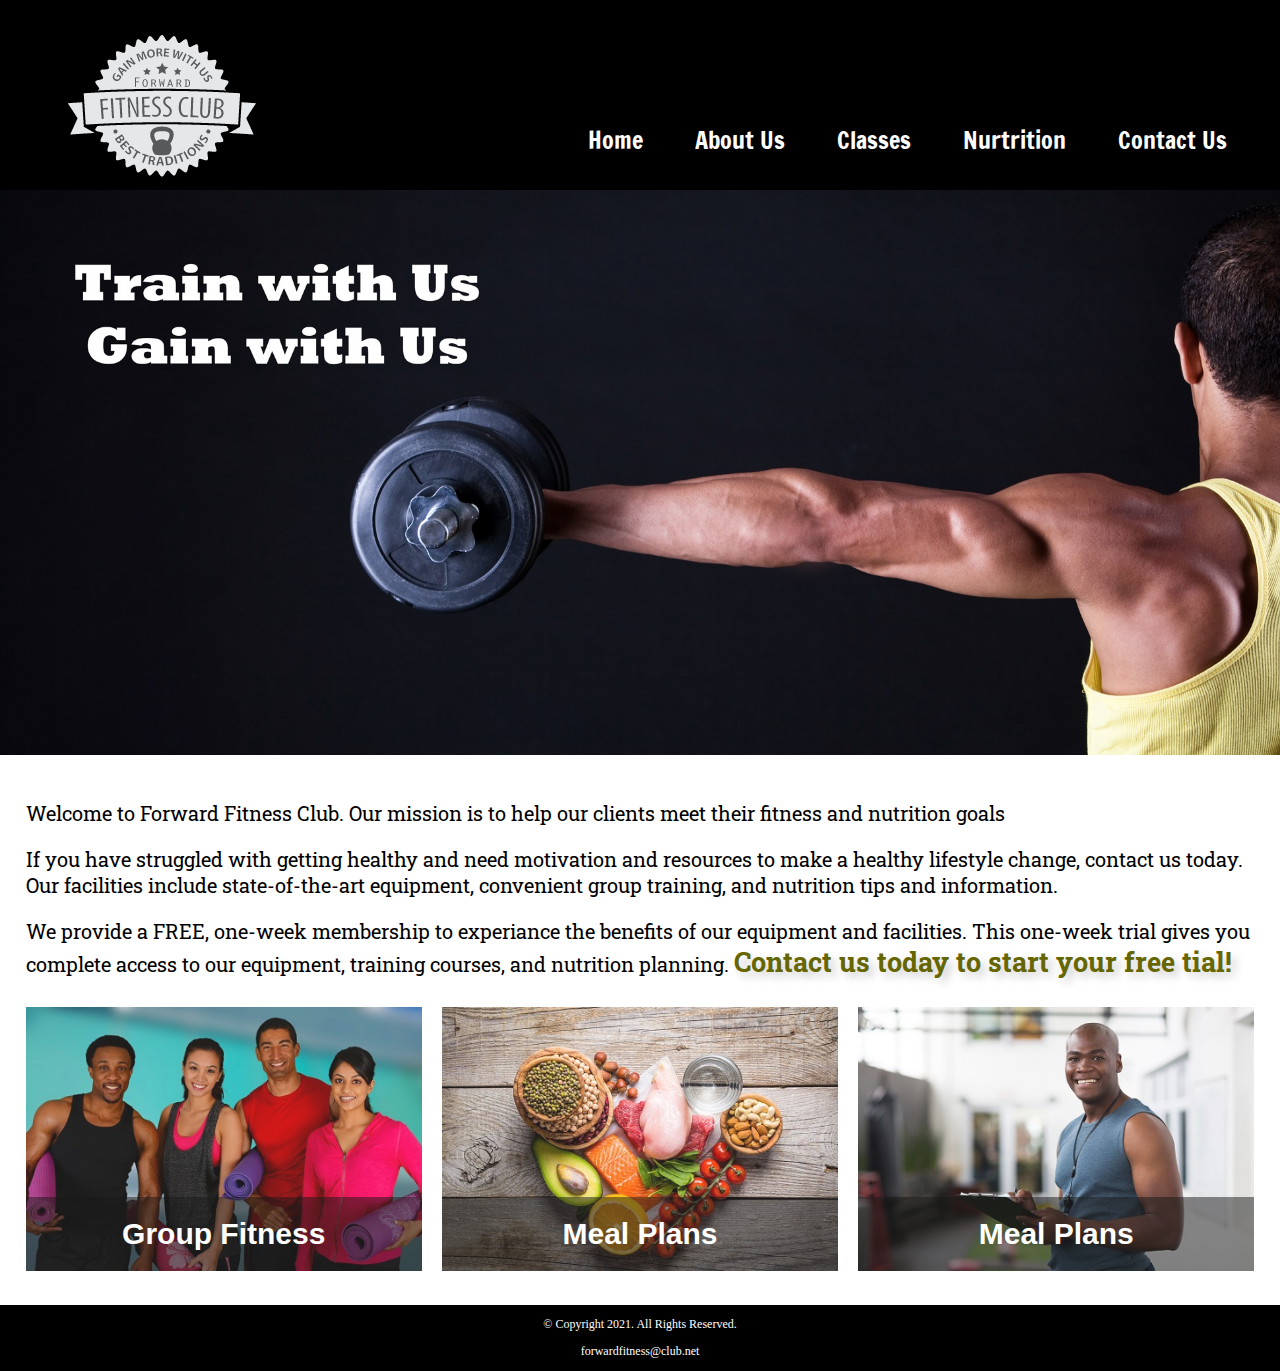
<file: fitness/index.html>
<!DOCTYPE html>
<!--This website is created by: Ritvik Sehgal-->
<html lang="en">
<head>
    <title>Forward Fitness Club</title>
    <meta charset="utf-8">
    <link rel="stylesheet" href="css/styles.css">
    <meta name="viewport" content="width=device-width, initial-scale=1.0">
    <link href="https://fonts.googleapis.com/css2?family=Francois+One&family=Roboto+Slab&display=swap" rel="stylesheet">
    <link rel="shortcut icon" href="images/favicon.ico">
    <link rel="icon" type="image/png" sizes="32x32" href="images/favicon-32.png">
    <link rel="apple-touch-icon" sizes="180x180" href="images/apple-touch-icon.png">
    <link rel="icon" sizes="192x192" href="images/android-chrome-192.png">
</head>
<body>
    <div id="container">
<!--used header to write names and logos-->
    <header>
        <a href="index.html"><img src="images/forward-fitness-logo.png" alt="Forward Fitness Club Logo"></a>
    </header>
<!--use nav to put hyperlinks to other pages-->
    <nav>
        <ul>
        <li><a href="index.html"> Home</a></li>
        <li><a href="about.html">About Us</a></li>
        <li><a href="classes.html">Classes</a></li>
        <li>><a href="nutrition.html">Nurtrition</a></li>
        <li><a href="contact.html">Contact Us</a></li>
        </ul>

    </nav>

    <!--hero image-->

    <div id="hero" class="tablet-desktop">
        <img src="images/hero-image.jpg" alt="left arm extended holding a weight">
    </div>

<!--Use main to add the main content of the page-->
    <main>
        <div class="mobile">

            <p>Welcome to Forward Fitness Club. Our mission is to help our clients meet their fitness and nutrition goals.</p>
            <h3>FREE One-Week Trial Membership!</h3>
            <p>Call Us Today to Get Started</p>
            <p class="tel-link"><a href="tel:8145559608">(814) 555-9608</a></p>

            <h4>Fitness Club Hours:</h4>
            <ul class="hours">
                <li>Mon - Thu: 6:00am - 6:00pm</li>
                <li>Friday: 6:00am - 4:00pm</li>
                <li>Saturday: 8:00am - 6:00pm</li>
                <li>Sunday: Closed</li>
            </ul>


        </div>

        <div class="tablet-desktop">
        <p>Welcome to Forward Fitness Club. Our mission is to help our clients meet their fitness and nutrition goals</p>
        <p>If you have struggled with getting healthy and need motivation and resources to make a healthy lifestyle change, contact us today. Our facilities include state-of-the-art equipment, convenient group training, and nutrition tips and information.</p>
        <p>We provide a FREE, one-week membership to experiance the benefits of our equipment and facilities. This one-week trial gives you complete access to our equipment, training courses, and nutrition planning. <span class="action">Contact us today to start your free tial!</span></p>
    </div>


    <div class="grid">
        <figure class="frame">

            <a href="classes.html"><img src="images/fitness-group.jpg" alt="group of fitness people"></a>
            <figcaption class="pic-text">Group Fitness</figcaption>
        </figure>
    


     <figure class="frame">
        <a href="nutrition.html"><img src="images/food-heart.jpg" alt="healthy food in the shape of a heart"></a>
        <figcaption class="pic-text">Meal Plans</figcaption>
        </figure>

        <figure class="frame">
        <a href="contact.html"><img src="images/personal-trainer.jpg" alt="personal trainer with a clipboard"></a>
        <figcaption class="pic-text">Meal Plans</figcaption>
        </figure>
    </div>

    </main>
<!--use footer area to add footer content-->
    <footer>
        <p>&copy; Copyright 2021. All Rights Reserved.</p>
        <p><a href="mailto:forwardfitness@club.net">forwardfitness@club.net</a></p>
    </footer>
    </div>
</body>

</html>
</file>
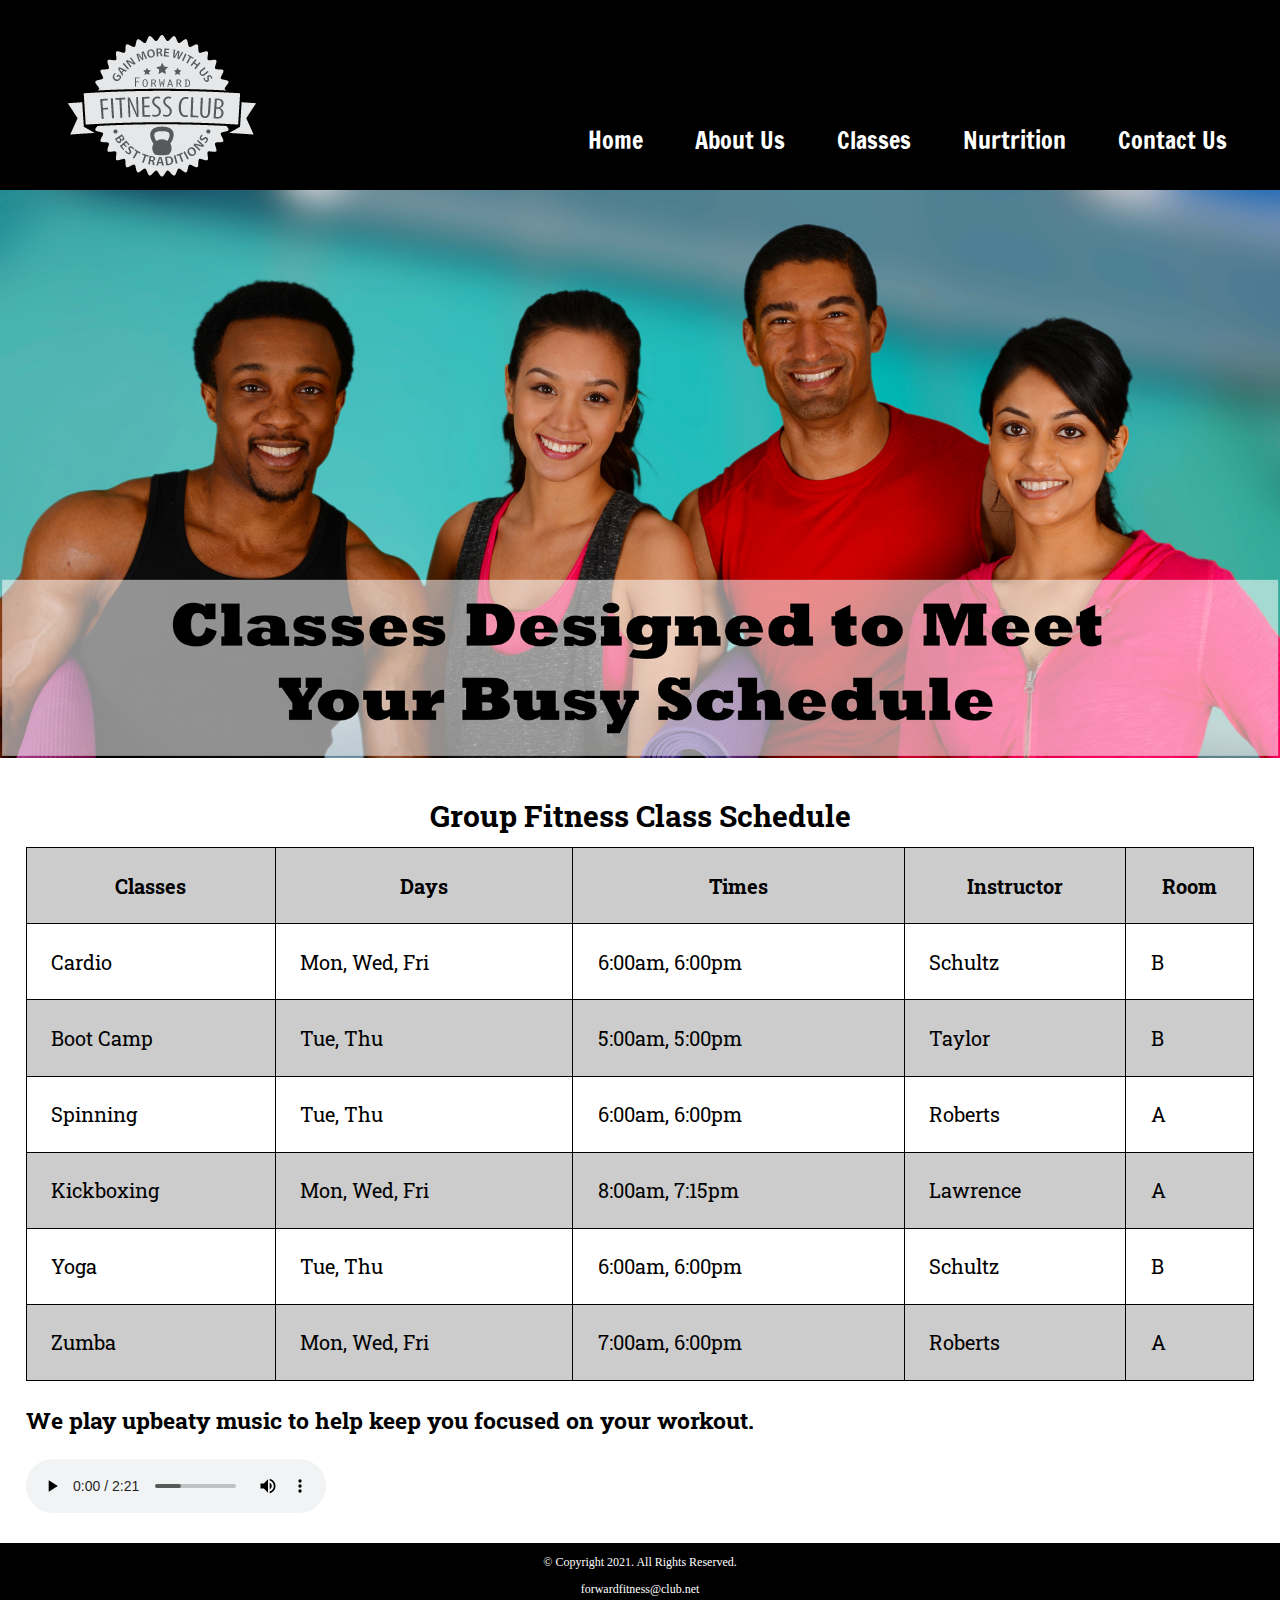
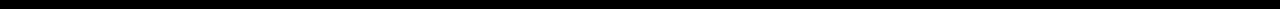
<file: fitness/classes.html>
<!DOCTYPE html>
<!--This website is created by: Ritvik Sehgal-->
<html lang="en">
<head>
    <title>Forward Fitness Club</title>
    <meta charset="utf-8">
    <link rel="stylesheet" href="css/styles.css">
    <meta name="viewport" content="width=device-width, initial-scale=1.0">
    <link href="https://fonts.googleapis.com/css2?family=Francois+One&family=Roboto+Slab&display=swap" rel="stylesheet">
    <link rel="shortcut icon" href="images/favicon.ico">
    <link rel="icon" type="image/png" sizes="32x32" href="images/favicon-32.png">
    <link rel="apple-touch-icon" sizes="180x180" href="images/apple-touch-icon.png">
    <link rel="icon" sizes="192x192" href="images/android-chrome-192.png">
</head>
<body>
    <div id="container">
<!--used header to write names and logos-->
    <header>
        <a href="index.html"><img src="images/forward-fitness-logo.png" alt="Forward Fitness Club Logo"></a>
    </header>
<!--use nav to put hyperlinks to other pages-->
    <nav>
        <ul>
            <li><a href="index.html"> Home</a></li>
            <li><a href="about.html">About Us</a></li>
            <li><a href="classes.html">Classes</a></li>
            <li>><a href="nutrition.html">Nurtrition</a></li>
            <li><a href="contact.html">Contact Us</a></li>
            </ul>
    </nav>

    <!--Classes hero image-->
    <div id="hero" class="tablet-desktop">
        <img src="images/classes-hero-image.jpg" alt="group of fitness people">
    </div>


    <!--Use main to add the main content of the page-->
    <main>
        <div class="mobile">

            <h3>Group Fitness Classes</h3>
            <p>Boot Camp: TR 5am &amp; 5pm</p>
            <p>Cardio: MWF 6am &amp; 6pm</p>
            <p>Kickboxing: MWF 8am &amp; 7:15pm</p>
            <p>Spinning: TR 6am &amp; 6pm</p>
            <p>Yoga: TR 6am &amp; 6pm</p>
            <p>Zumba: MWF 7am &amp; 6pm</p>
        </div>

        <div class="tablet-desktop">
            <table><!--start table-->
                <caption>Group Fitness Class Schedule</caption>
                <tr><!--Row 1-->
                    <th>Classes</th>
                    <th>Days</th>
                    <th>Times</th>
                    <th>Instructor</th>
                    <th>Room</th>
                </tr>
                <tr><!--Row 2-->
                    <td>Cardio</td>
                    <td>Mon, Wed, Fri</td>
                    <td>6:00am, 6:00pm</td>
                    <td>Schultz</td>
                    <td>B</td>
                </tr>
                <tr><!--Row 3-->
                    <td>Boot Camp</td>
                    <td>Tue, Thu</td>
                    <td>5:00am, 5:00pm</td>
                    <td>Taylor</td>
                    <td>B</td>
                </tr>
                <tr><!--Row 4-->
                    <td>Spinning</td>
                    <td>Tue, Thu</td>
                    <td>6:00am, 6:00pm</td>
                    <td>Roberts</td>
                    <td>A</td>
                </tr>
                <tr><!--Row 5-->
                    <td>Kickboxing</td>
                    <td>Mon, Wed, Fri</td>
                    <td>8:00am, 7:15pm</td>
                    <td>Lawrence</td>
                    <td>A</td>
                </tr>
                <tr><!--Row 6-->
                    <td>Yoga</td>
                    <td>Tue, Thu</td>
                    <td>6:00am, 6:00pm</td>
                    <td>Schultz</td>
                    <td>B</td>
                </tr>
                <tr><!--Row 7-->
                    <td>Zumba</td>
                    <td>Mon, Wed, Fri</td>
                    <td>7:00am, 6:00pm</td>
                    <td>Roberts</td>
                    <td>A</td>
                </tr>
            </table>

        </div>

        <div id="music-sample">
            <h3>We play upbeaty music to help keep you focused on your workout.</h3>
            <audio controls>
                <source src="media/ffc_audio.mp3" type="audio/mp3">
                    <source src="media/ffc_audio.ogg" type="audio/ogg">
                        <p>Your browser does not support the audio element</p>
            </audio>

        </div>
    </main>
    <!--use footer area to add footer content-->
    <footer>
        <p>&copy; Copyright 2021. All Rights Reserved.</p>
        <p><a href="mailto:forwardfitness@club.net">forwardfitness@club.net</a></p>
    </footer>
</body>

</html>
</file>
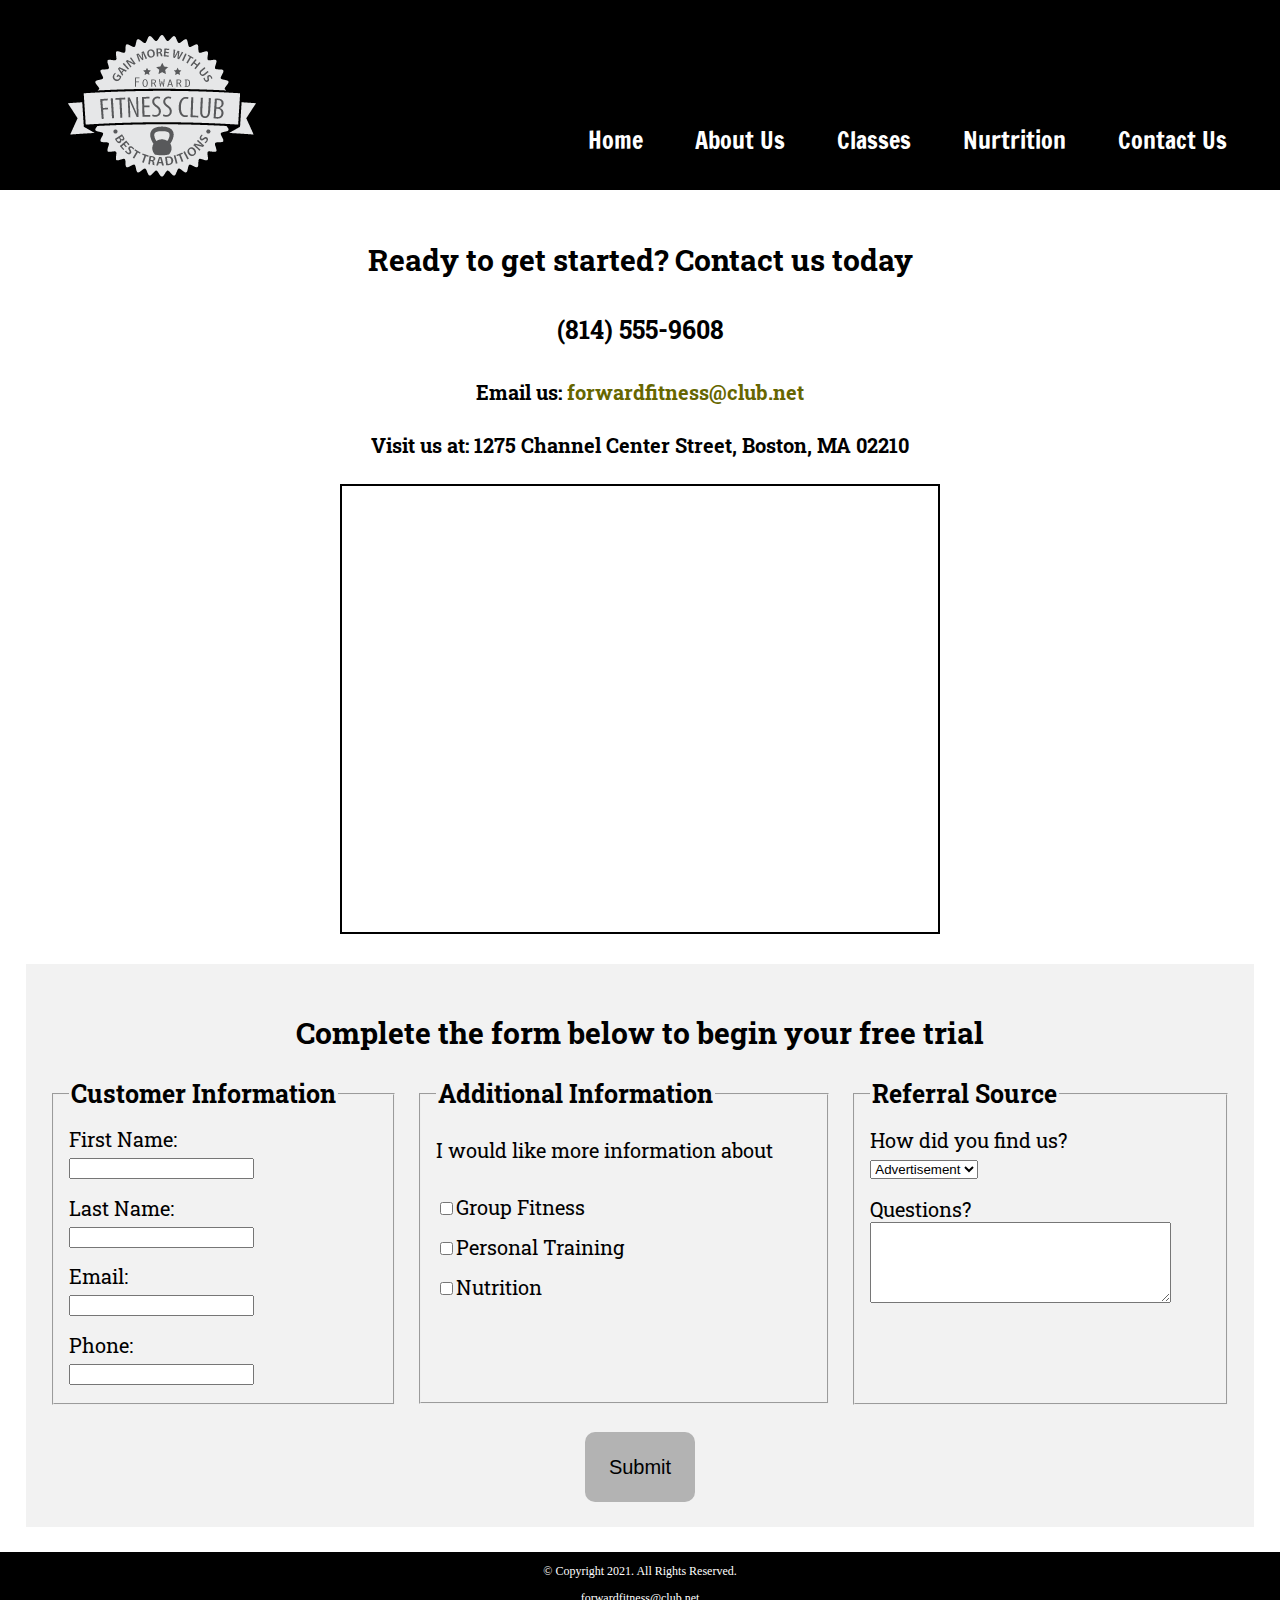
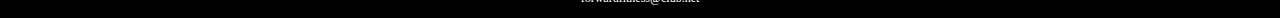
<file: fitness/contact.html>
<!DOCTYPE html>
<!--This website is created by: Ritvik Sehgal-->
<html lang="en">
<head>
    <title>Forward Fitness Club</title>
    <meta charset="utf-8">
    <link rel="stylesheet" href="css/styles.css">
    <meta name="viewport" content="width=device-width, initial-scale=1.0">
    <link href="https://fonts.googleapis.com/css2?family=Francois+One&family=Roboto+Slab&display=swap" rel="stylesheet">
    <link rel="shortcut icon" href="images/favicon.ico">
    <link rel="icon" type="image/png" sizes="32x32" href="images/favicon-32.png">
    <link rel="apple-touch-icon" sizes="180x180" href="images/apple-touch-icon.png">
    <link rel="icon" sizes="192x192" href="images/android-chrome-192.png">
</head>
<body>
    <div id="container">
<!--used header to write names and logos-->
    <header>
        <a href="index.html"><img src="images/forward-fitness-logo.png" alt="Forward Fitness Club Logo"></a>
    </header>
<!--use nav to put hyperlinks to other pages-->
    <nav>
        <ul>
            <li><a href="index.html"> Home</a></li>
            <li><a href="about.html">About Us</a></li>
            <li><a href="classes.html">Classes</a></li>
            <li>><a href="nutrition.html">Nurtrition</a></li>
            <li><a href="contact.html">Contact Us</a></li>
            </ul>
    </nav>

<!--Use main to add the main content of the page-->
    <main>
        <div id="contact">

            <h2>Ready to get started? Contact us today</h2>
            <h4 class="mobile tel-link"><a href="tel:8145559608">(814) 555-9608</a></h4>
            <h4 class="tablet-desktop tel-num">(814) 555-9608</h4>
            <h4>Email us: <a href="mailto:forwardfitness@club.net" class="contact-email-link">forwardfitness@club.net</a></h4>
            <h4>Visit us at: 1275 Channel Center Street, Boston, MA 02210</h4>

            <iframe src="https://www.google.com/maps/embed?pb=!1m18!1m12!1m3!1d2948.8519431844397!2d-71.05362748465365!3d42.34567987918783!2m3!1f0!2f0!3f0!3m2!1i1024!2i768!4f13.1!3m3!1m2!1s0x89e37a7dc2b67e7b%3A0x36ec93427cd9c5f1!2sChannel%20Center%20St%2C%20Boston%2C%20MA%2002210!5e0!3m2!1sen!2sus!4v1612201913896!5m2!1sen!2sus" width="600" height="450" allowfullscreen="" aria-hidden="false" tabindex="0" class="map"></iframe>

        </div>

        <div id="form">
            <h2>Complete the form below to begin your free trial</h2>

            <form class="form-grid"><!--Start form-->
                <fieldset>
                    <legend>Customer Information</legend>
                    <label for="fName">First Name:</label>
                    <input type="text" name="fName" id="fName" required>
                    <label for="lName">Last Name:</label>
                    <input type="text" name="lName" id="lName" required>
                    <label for="email">Email:</label>
                    <input type="email" name="email" id="email" required>
                    
                    <label for="phone">Phone:</label>
                    <input type="tel" name="phone" id="phone" required>
                </fieldset>

                <fieldset>
                    <legend>Additional Information</legend>
                    <p>I would like more information about</p>
                    <label for="grpfit"><input type="checkbox" name="interest" id="grpfit" value="Group Fitness">Group Fitness</label>

                    <label for="prtrain"><input type="checkbox" name="interest" id="prtrain" value="Personal Training">Personal Training</label>
                    <label for="nutr"><input type="checkbox" name="interest" id="nutr" value="Nutrition">Nutrition</label>

                </fieldset>

                <fieldset>
                    <legend>Referral Source</legend>
                    <label for="reference">How did you find us?</label>
                        <select name="reference" id="reference">
                            <option value="ad">Advertisement</option>
                            <option value="friend">Friend</option>
                            <option value="google">Google</option>
                            <option value="social">Social</option>
                            <option value="other">Other</option>
                        </select>

                        <label for="questions">Questions?</label>
                        <textarea name="questions" id="questions" cols="35" rows="5"></textarea>
                </fieldset>
                <input type="submit" id="submit" value="Submit" class="btn">

            </form>
            

        </div>

    </main>
<!--use footer area to add footer content-->
    <footer>
        <p>&copy; Copyright 2021. All Rights Reserved.</p>
        <p><a href="mailto:forwardfitness@club.net">forwardfitness@club.net</a></p>
    </footer>
    </div>
</body>

</html>
</file>
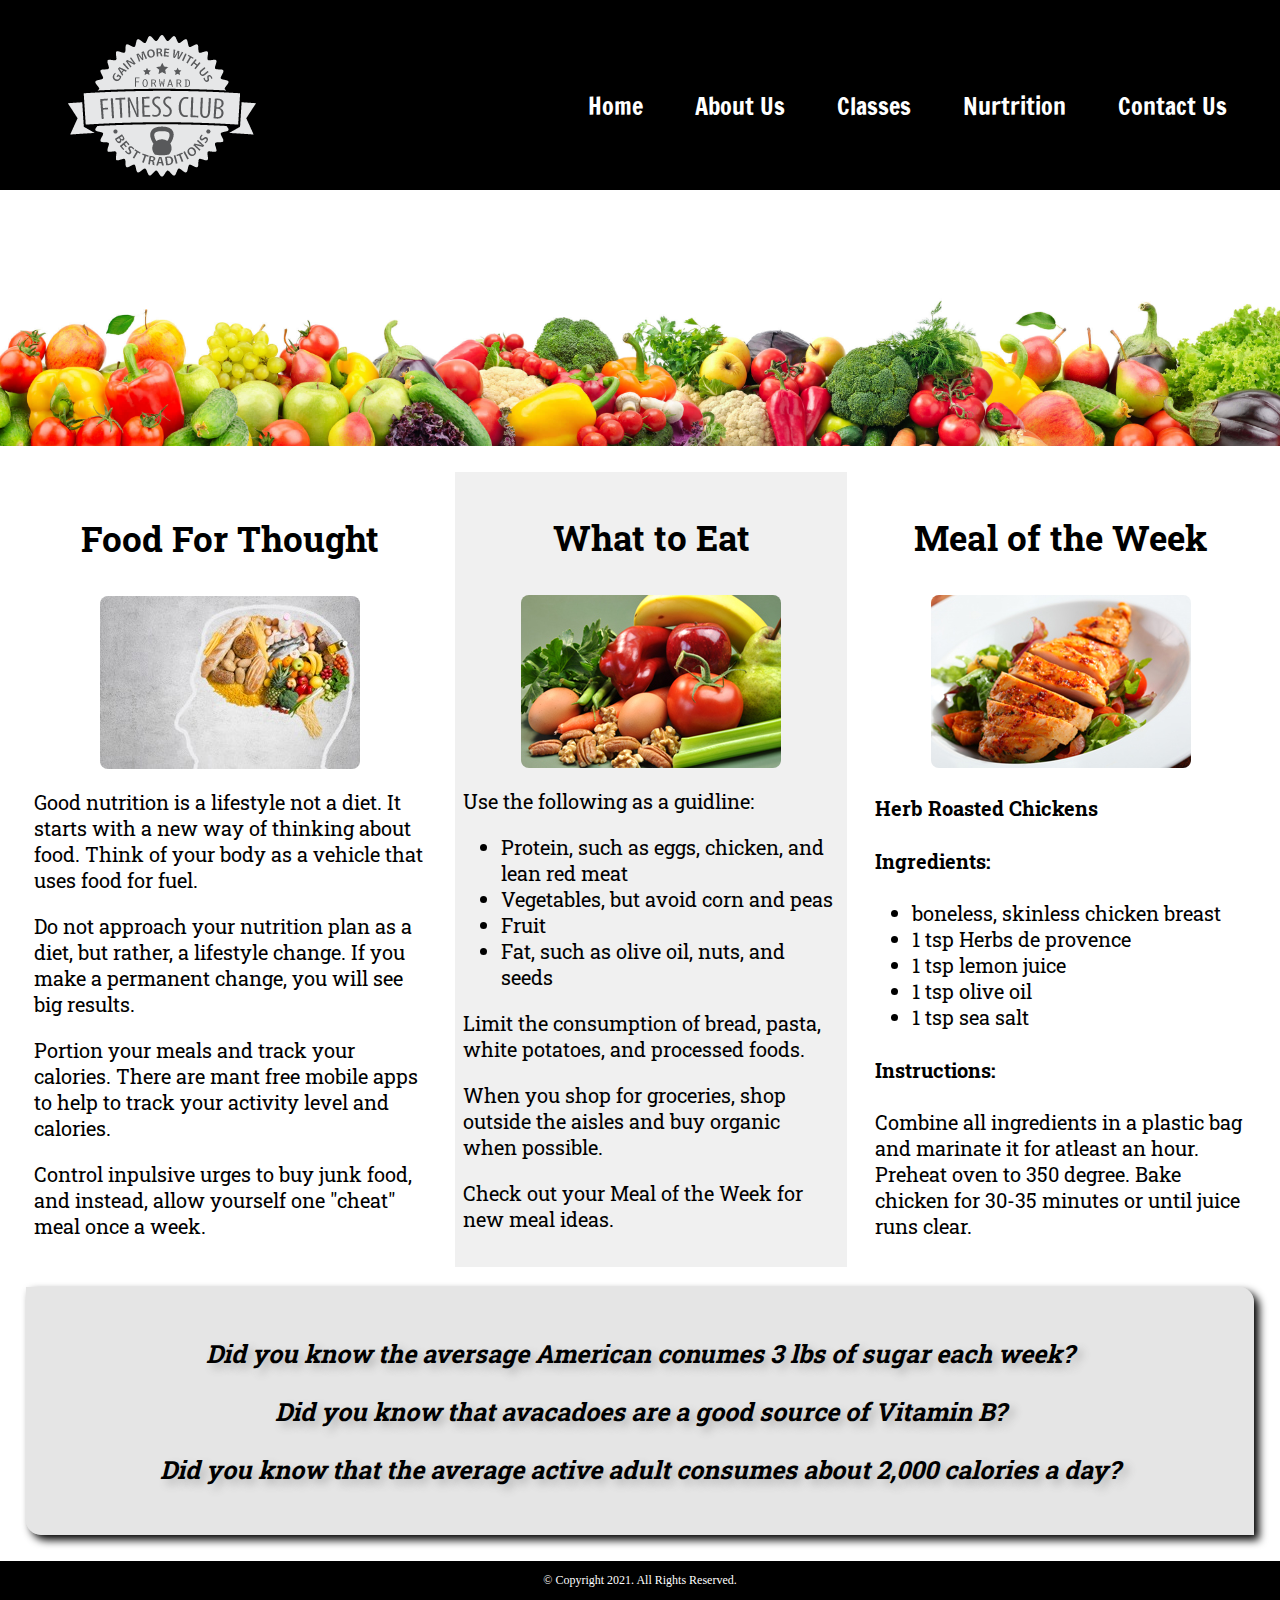
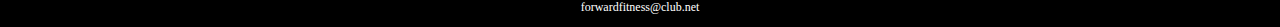
<file: fitness/nutrition.html>
<!DOCTYPE html>
<!--This website is created by: Ritvik Sehgal-->
<html lang="en">
<head>
    <title>Forward Fitness Club</title>
    <meta charset="utf-8">
    <link rel="stylesheet" href="css/styles.css">
    <meta name="viewport" content="width=device-width, initial-scale=1.0">
    <link href="https://fonts.googleapis.com/css2?family=Francois+One&family=Roboto+Slab&display=swap" rel="stylesheet">
    <link rel="shortcut icon" href="images/favicon.ico">
    <link rel="icon" type="image/png" sizes="32x32" href="images/favicon-32.png">
    <link rel="apple-touch-icon" sizes="180x180" href="images/apple-touch-icon.png">
    <link rel="icon" sizes="192x192" href="images/android-chrome-192.png">
</head>
<body>
    <div id="container">
<!--used header to write names and logos-->
    <header>
        <a href="index.html"><img src="images/forward-fitness-logo.png" alt="Forward Fitness Club Logo"></a>
    </header>
    </div>
<!--use nav to put hyperlinks to other pages-->
    <nav>
        <ul>
            <li><a href="index.html"> Home</a></li>
            <li><a href="about.html">About Us</a></li>
            <li><a href="classes.html">Classes</a></li>
            <li><a href="nutrition.html">Nurtrition</a></li>
            <li><a href="contact.html">Contact Us</a></li>
            </ul>
    </nav>
    <!--nutrition hero image-->
    <div id="hero">
        <img src="images/hero-veggies.jpg" alt="fresh vegetables">
    </div>


    <!--Use main to add the main content of the page-->
    <main class="grid">
        <article>
            <h3>Food For Thought</h3>
            <img src="images/food-thought.jpg" alt="food for thought image" class="round">
            <p>Good nutrition is a lifestyle not a diet. It starts with a new way of thinking about food. Think of your body as a vehicle that uses food for fuel.</p>
            <p>Do not approach your nutrition plan as a diet, but rather, a lifestyle change. If you make a permanent change, you will see big results.</p>
            <p>Portion your meals and track your calories. There are mant free mobile apps to help to track your activity level and calories.</p>
            <p>Control inpulsive urges to buy junk food, and instead, allow yourself one "cheat" meal once a week.</p>
        </article>

        <article>
            <h3>What to Eat</h3>
            <img src="images/fresh-food.jpg" alt="Fresh vegetables, fruit, eggs, and nuts" class="round">
            <p>Use the following as a guidline:</p>
            <ul>
                <li>Protein, such as eggs, chicken, and lean red meat</li>
                <li>Vegetables, but avoid corn and peas</li>
                <li>Fruit</li>
                <li>Fat, such as olive oil, nuts, and seeds</li>
            </ul>
            <p>Limit the consumption of bread, pasta, white potatoes, and processed foods.</p>
            <p>When you shop for groceries, shop outside the aisles and buy organic when possible.</p>
            <p>Check out your Meal of the Week for new meal ideas.</p>
        </article>

        <article>
            <h3>Meal of the Week</h3>
            <img src="images/food-chicken.jpg" alt="herb roasted chicken" class="round">
            <h4>Herb Roasted Chickens</h4>
            <h4>Ingredients:</h4>
            <ul>
                <li>boneless, skinless chicken breast</li>
                <li>1 tsp Herbs de provence</li>
                <li>1 tsp lemon juice</li>
                <li>1 tsp olive oil</li>
                <li>1 tsp sea salt</li>
            </ul>
            <h4>Instructions:</h4>
            <p>Combine all ingredients in a plastic bag and marinate it for atleast an hour. Preheat oven to 350 degree. Bake chicken for 30-35 minutes or until juice runs clear.</p>
        </article>

        <aside class="tablet-desktop grid-item4">
            <p>Did you know the aversage American conumes 3 lbs of sugar each week?</p>           
            <p>Did you know that avacadoes are a good source of Vitamin B?</p>
            <p>Did you know that the average active adult consumes about 2,000 calories a day?</p>
        </aside>
    </main>

    <!--use footer area to add footer content-->
    <footer>
        <p>&copy; Copyright 2021. All Rights Reserved.</p>
        <p><a href="mailto:forwardfitness@club.net">forwardfitness@club.net</a></p>
    </footer>
</body>

</html>
</file>
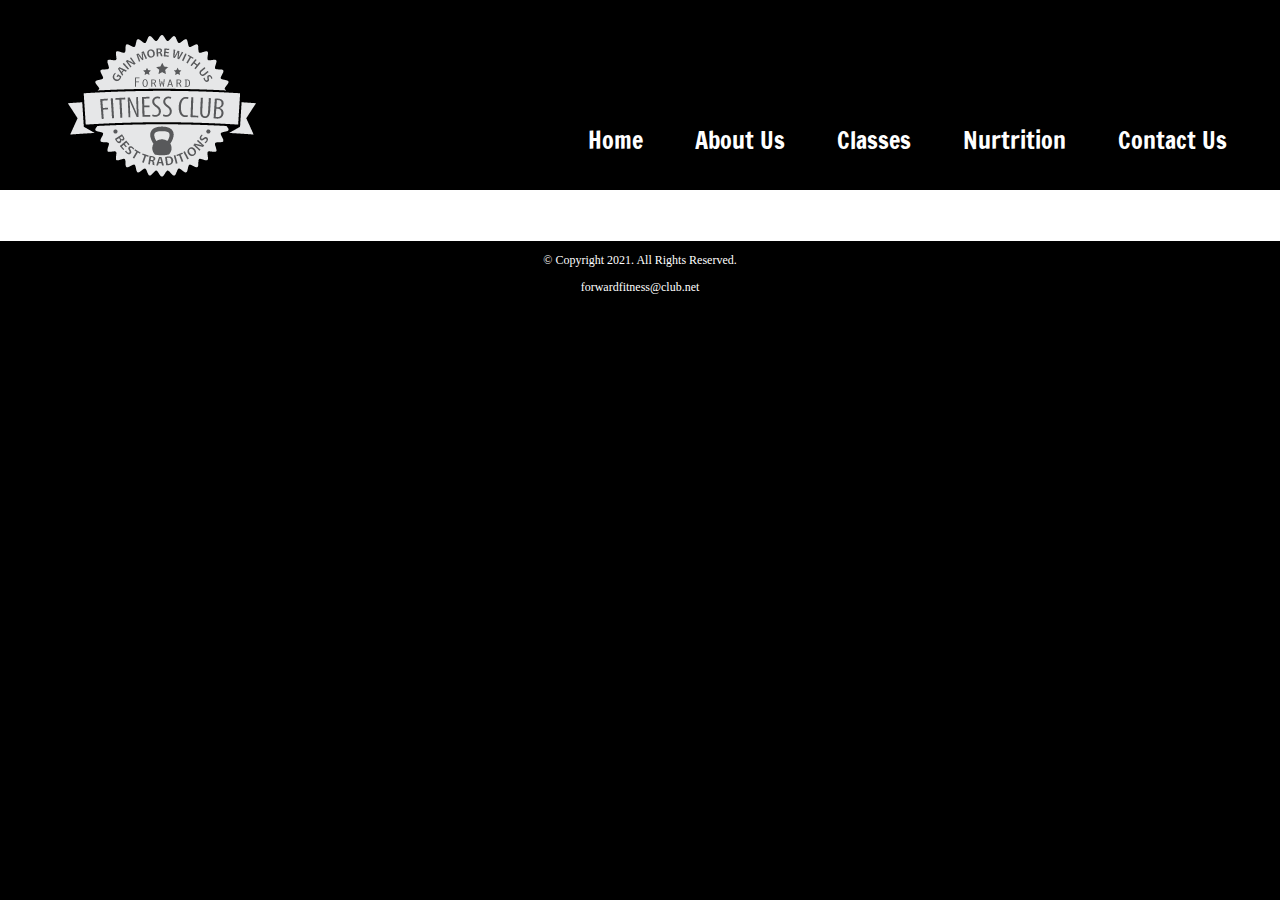
<file: fitness/template.html>
<!DOCTYPE html>
<!--This website is created by: Ritvik Sehgal-->
<html lang="en">
<head>
    <title>Forward Fitness Club</title>
    <meta charset="utf-8">
    <link rel="stylesheet" href="css/styles.css">
    <meta name="viewport" content="width=device-width, initial-scale=1.0">
    <link href="https://fonts.googleapis.com/css2?family=Francois+One&family=Roboto+Slab&display=swap" rel="stylesheet">
    <link rel="shortcut icon" href="images/favicon.ico">
    <link rel="icon" type="image/png" sizes="32x32" href="images/favicon-32.png">
    <link rel="apple-touch-icon" sizes="180x180" href="images/apple-touch-icon.png">
    <link rel="icon" sizes="192x192" href="images/android-chrome-192.png">
</head>
<body>
    <div id="container">
<!--used header to write names and logos-->
    <header>
        <a href="index.html"><img src="images/forward-fitness-logo.png" alt="Forward Fitness Club Logo"></a>
    </header>
<!--use nav to put hyperlinks to other pages-->
    <nav>
        <ul>
            <li><a href="index.html"> Home</a></li>
            <li><a href="about.html">About Us</a></li>
            <li><a href="classes.html">Classes</a></li>
            <li>><a href="nutrition.html">Nurtrition</a></li>
            <li><a href="contact.html">Contact Us</a></li>
            </ul>
    </nav>

<!--Use main to add the main content of the page-->
    <main>
        <div>
        </div>

    </main>
<!--use footer area to add footer content-->
    <footer>
        <p>&copy; Copyright 2021. All Rights Reserved.</p>
        <p><a href="mailto:forwardfitness@club.net">forwardfitness@club.net</a></p>
    </footer>
</body>

</html>
</file>
<file: fitness/css/styles.css>
/*
Author: Ritvik Sehgal
Date:
File Name: styles.css
*/

/* CSS reset */
body, header, nav, main, footer, h1, div, img, ul, figure, figcaption, section, article, aside, audio, video {
    margin: 0;
    padding: 0;
    border: 0;
}


/* Style rules for body and images */
body {

    background-color: #000;
}

img, video{
    max-width: 100%;
    display: block;
}

img {
    max-width: 100%;
    display: block;
}

/* style rule that applies to all elements */
* {
    box-sizing: border-box;
}

/* Style rules for mobile viewport */


/* Style rule for header */
header {
    top: 0;
    background-color: #000;
    height: 190px;
}

header img {
    margin: 0 auto;
}
/* Style rule for nav area */
nav {
    padding: 1%;
    margin-bottom: 1%;
}

nav ul {
    list-style-type: none;
    text-align: center;
}

nav li {
    font-size: 1.5em;
    font-family: 'Francois One', sans-serif;
    border-top: 1px solid #fff;
}

nav li:first-child {
    border-top: none;

}

nav li a {
    display: block;
    color: #fff;
    padding: 0.5em 1em;
    text-decoration: none;
}

/* Show the mobile class, hide the desktop class */

.mobile {
    display: block;
}

.tablet-desktop {
    display: none;
}

/* Style rules for main content */
main {
    background-color: #fff;
    padding: 2%;
    font-size: 1.25em;
    font-family: 'Roboto Slab', serif;
}

video {
    margin: 0 auto 4%;
}

.mobile h3 {
    text-shadow: 5px 5px 8px #ccc;
}

article {
    padding: 2%;
}

article h3 {
    text-align: center;
}

article img {
    margin: 0 auto;
}

article ul {
    margin-left: 10%;
}

article:nth-of-type(2) {
    background-color: rgba(204, 204, 204, 0.3);
}
.tel-link {
    background-color: #404040;
    padding: 2%;
    margin: 0 auto;
    width: 80%;
    text-align: center;
    border-radius: 5px;
}

.tel-link a {
    color: #fff;
    text-decoration: none;
    font-size: 1.5em;
    display: block;
}

.hours {
    margin-left: 10%;
}
.action {
    font-size: 1.35em;
    color: #666600;
    font-weight: bold;
    text-shadow: 5px 5px 8px #ccc;
}

.frame {
    position: relative;
    max-width: 450px;
    margin: 2% auto;
}

.pic-text {
    position: absolute;
    bottom: 0;
    background: rgba(0, 0, 0, 0.5);
    color: #fff;
    width: 100%;
    padding: 20px;
    text-align: center;
    font-family: verdana, Arial, sans-serif;
    font-size: 1.5em;
    font-weight: bold;
}

#weights,  #cardio, #training {
    margin: 0 2%;
}

.round {
    border-radius: 8px;
}

.external-link {
    color: #666600;
    font-weight: bold;
    text-decoration: none;
}

#contact {
    text-align: center;
    }
#contact .contact-email-link {
    color: #666600;
    text-decoration: none;
}

.map {
    border: 2px solid #000;
    width: 95%;
    height: 50%;
}

#form{
    margin-top: 2%;
    background-color: #f2f2f2;
    padding: 2%;
}

#form h2 {
    text-align: center;
}

/* style rules for form elements */
fieldset, input, select, textarea {
    margin-bottom: 2%;
}

fieldset legend {
    font-weight: bold;
    font-size: 1.25em;
}

label {
    display: block;
    padding-top: 3%;
}

form #submit {
    margin: 0 auto;
    border: none;
    display: block;
    padding: 2%;
    background-color: #b3b3b3;
    font-size: 1em;
    border-radius: 10px;
}
/* Style rules for footer */
footer p {
    font-size: 0.75em;
    text-align: center;
    color: #fff;
    padding: 0 1em;
}

footer p a {
    color: #fff;
    text-decoration: none;
}


/* Media query for tablet viewport */
@media screen and (min-width: 630px), print {
    /* Tablet viewport: show tablet desktop class, hide mobile class */
    .tablet-desktop {
        display: block;
    }
    .mobile {
        display: none;
    }


    /* Tablet Viewport: Style rule for header */
    header {
        padding-bottom: 2%;
 }
 /* Tablet Viewport: Style rule for nav area */
    nav li {
        border-top: none;
        display: inline-block;
        border-right: 3px solid #fff;
    }

    nav li:last-child {
        border-right: none;
    }
    nav li a {
        padding: 0.1em 0.75em;
    }

    /* Tablet Viewport: Style rules for the main content area */
    main ul {
        margin: 0 0 4% 10%;
    }

    .grid {
        display: grid;
        grid-template-columns: auto auto auto;
        grid-gap: 20px;
    }

    .pic-text {
        font-size: 1em;
        padding: 10px;
    }

    aside {
        text-align: center;
        font-size: 1.25em;
        font-style: italic;
        font-weight: bold;
        padding: 2%;
        background-color: rgba(204, 204, 204, 0.5);
        box-shadow: 5px 5px 8px #000;
        text-shadow: 5px 5px 8px #b3b3b3;
        border-radius: 0 15px;
    }

    .grid-item4 {
        grid-column: 1 / span 3;
    }

    #excercises {
        border-top: 1px solid #000;
        border-bottom: 1px solid #000;
        background-color: #f2f2f2;
        background: linear-gradient(to right, #ccc, #fff);
        padding: 1% 2%;
    }

    #excercises dt {
        font-weight: bold;
    }

    #excercises dd {
        padding: 0.5% 1% 2% 0;
    }

    .tel-num {
        font-size: 1.25em;
    }

    .map {
        width: 600px;
        height: 450px;
    }

    /* Tablet Viewport: Style rules for table */
    table {
        border: 1px solid #000;
        border-collapse: collapse;
        margin: 0 auto;
        width: 100%;
    }

    caption {
        font-size: 1.5em;
        font-weight: bold;
        padding: 1%;
    }

    th, td {
        border: 1px solid #000;
        padding: 2%;
    }

    tr:nth-child(odd) {
        background-color: #ccc;
    }

/* tablet viewport: Style rules for form elements */
form {
    width: 70%;
    margin: 0 auto;
    }
}

/* Media query for desktop viewport */
@media screen and (min-width: 1015px), print {
    /* Desktop viewport: style rules for header */
    header {
        width: 25%;
        float: left;
        padding-bottom: 0;
    }
    /* Desktop viewport: style rules for nav area */
    nav {
        float: right;
        width: 70%;
        margin: 4em 1em 0 0;
    }

    nav ul {
        text-align: right;
    }
    nav li {
        border: none;
    }

    nav li a {
        padding: 0.5em 1em;
    }

    nav li a:hover {
        color: #000;
        background-color: #fff;
    }

    /* Desktop viewport: style rules for main content */
    main {
        clear: left;
    }

    main h1 {
        font-size: 1.8em;
    }
    article h3 {
        font-size: 1.75em;
    }

    .pic-text {
        font-size: 1.5em;
        padding: 20px;
    }

    .frame {
        opacity: 0.9;
    }

    .frame:hover {
        opacity: 1;
        box-shadow: 8px 8px 10px #808080;
    }

    #weights, #cardio, #training{
        width: 29%;
        float: left;
        margin: 0 2%;
    }
    #excercises {
        clear: left;
    }

    form {
        width: auto;
    }

    .form-grid {
        display: grid;
        grid-template-columns: auto auto auto;
        grid-gap: 20px;
    }

    .btn {
        grid-column: 1 / span 3;
    }
}

/* Media query for large desktop viewports */
@media screen and (min-width: 1921px) {
    #container {
        width: 1920px;
        margin: 0 auto;
    }

    table {
        width: 80%;
    }

}

@media print {

    body {
        background-color: #fff;
        color: #000;
    }
}
</file>
